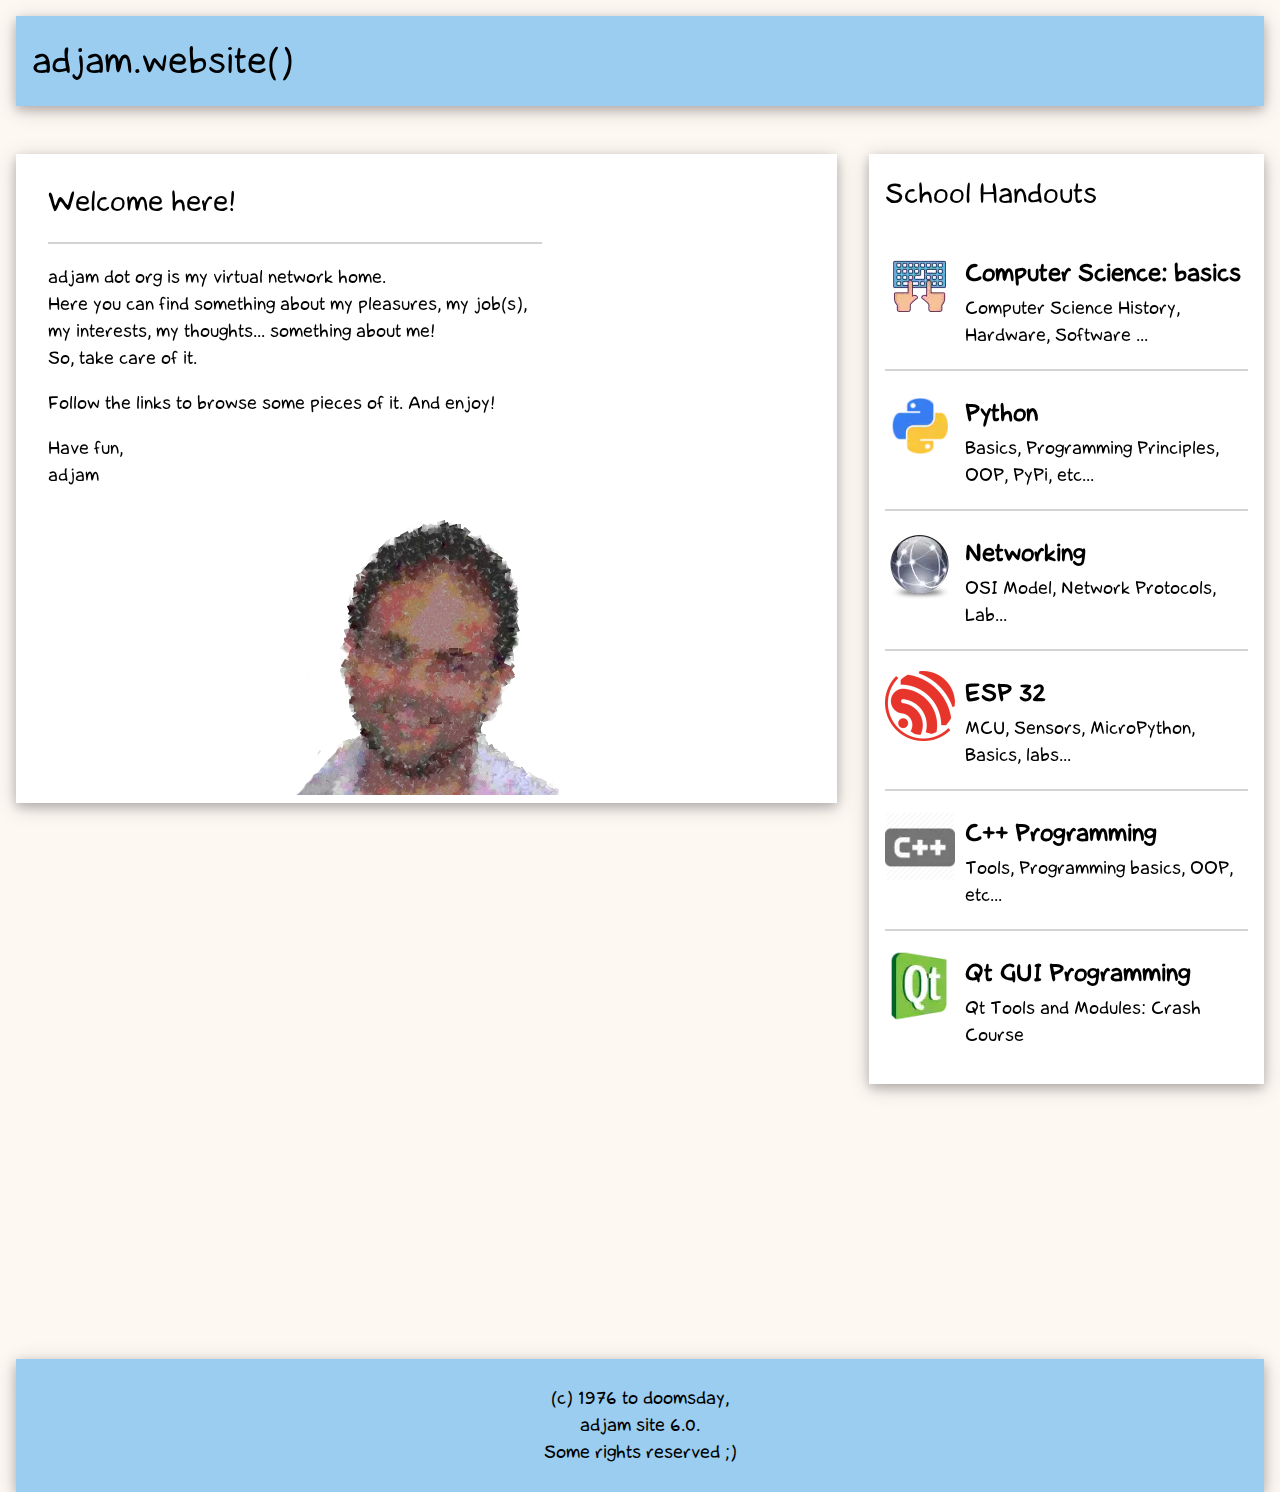
<file: index.html>
<!DOCTYPE html>
<html lang="en">
<head>

<title>adjam site</title>

<!-- META TAGS xxxxxxxxxxxxxxxxxxxxxxxxxxxxxxxxxxxxxxxxxxxxxxxxxxxxxxxxxxxxxxxxxxxxxxxxxxxxxxxxx -->
<meta charset="UTF-8">
<meta name="viewport" content="width=device-width, initial-scale=1">
<meta name="HandheldFriendly" content="true">

<meta name="title" content="adjam site">
<meta name="abstract" content="adjam.org. My own site">
<meta name="author" content="Andrea Diamantini">
<meta name="description" content="This is adjam own site. adjam dot org is my virtual network home. Take care and have fun!">
<meta name="keywords" content="Andrea, Diamantini, adjam, computer science, informatica, school, scuola, programming, networks, software, rekonq, linux, archlinux">

<meta name="robots" content="index,follow">
<meta name="revisit-after" content="15 DAYS">
<meta name="language" content="en">
<meta name="rating" content="safe for kids">


<!-- EXTERNAL FILES AND RESOURCES xxxxxxxxxxxxxxxxxxxxxxxxxxxxxxxxxxxxxxxxxxxxxxxxxxxxxxxxxxxxxxx -->
<link rel="icon" href="/images/adjamlogo.webp" type="image/x-icon">

<!-- AOS CSS. See: https://michalsnik.github.io/aos/ -->
<link href="/aos.css" rel="stylesheet">

<link rel="stylesheet" href="/w3pro.css">

<style>

@font-face {
    font-family: 'AndriCartoon';
    src: url('/AndriCartoon.woff');
    font-weight: normal;
    font-style: normal;
}

/* - - - - - - - - - - tags - - - - - - - - - - */
html {
    height: 100%;
    margin: 0;
    scroll-behavior: smooth;
}

body {
    height: 100%;
    margin: 0;
    padding: 0;
    font-family: 'AndriCartoon', sans-serif;
    font-size: 18px;
    background: #FEF8F3;
}

h1,h2,h3,h4 { font-family: 'AndriCartoon', sans-serif; }

h1,h2 {
    margin: 10px 0px;
    padding: 0;
    font-weight: 400;
}

h1 { font-size:36px; }
h2 { font-size:28px; }

h3 { font-size:24px; font-weight: 400; margin: 4px 0px; }

a, a:link, a:visited, a:hover, a:focus, a:active {
    font-weight: bold;
    text-decoration: none;
}

a:hover { 
    background:rgba(54, 162, 235, 0.5);
}

hr { border:1px solid lightgrey; }

mark { font-weight: bold; }

aside, main, article {
    margin:32px 16px; 
    background:#FFFFFF;
}

article { transition: transform .3s; }
article:hover { transform: scale(0.95); }

/* - - - - - - - - - - classes - - - - - - - - - - */
.centered {
    max-width: 1000px;
    margin: 0px auto;
}

.zoomed {
    transition: transform .2s;
}

.zoomed:hover {
    transform: scale(1.2);
}

/* - - - - - - - - - - colors - - - - - - - - - - */

.adjam_yellow { background:rgba(255, 206,  86, 0.5); }
.adjam_blue   { background:rgba( 54, 162, 235, 0.5); }
.adjam_red    { background:rgba(255,  99, 132, 0.5); }
.adjam_green  { background:rgba( 99, 255,  99 ,0.5); }

</style>

</head>

<!-- xxxxxxxxxxxxxxxxxxxxxxxxxxxxxxxxxxxxxxxxxxxxxxxxxxxxxxxxxxxxxxxxxxxxxxxxxxxxxxxxxxxxxxxxxxxx -->

<body>
 
<header class="w3-card-4 w3-padding w3-margin adjam_blue" data-aos="fade-down">
<h1>adjam.website()</h1>
</header>

<div class="w3-row"> <!-- first row -->

<div class="w3-col s12 m12 l8">

<!-- PRESENTATION - - - - - - - - - - - - - - - - - - - - - - - - - - - - - - - - - - - - - - - - - - - - - - - - - - -->
<main class="w3-card-4 w3-padding" data-aos="zoom-in">
<div class="w3-twothird w3-padding">
<h2>Welcome here!</h2>

<hr>

<p>
adjam dot org is my virtual network home. <br>
Here you can find something about my pleasures, my job(s), my interests, my thoughts... something about me! <br>
So, take care of it.
</p>

<p>
Follow the links to browse some pieces of it. And enjoy!
</p>
    
<p>
Have fun,<br>
adjam      
</p>
</div>

<div class="w3-onethird w3-center">
<br>
<br>
<img src="images/adjam_hacker.webp" alt="adjam hacker(ed)" class="w3-hover-opacity">
<br>
</div>
</main>


<div class="w3-row"> <!-- second row -->

<!-- HALF 1 - - - - - - - - - - - - - - - - - - - - - - - - - - - - - - - - - - - - - - - - - - - - - - - - - -->
<div class="w3-col s12 m12 l6" data-aos="fade-right">


<!-- FIRST xxxxxxxxxxxxxxxxxxxxxxxxxxxxxxxxxxxxxxxxxxxxxxxxxxxxxxxxxxxxxxxxxxxxxxxxxxxxxxxx -->
<article class="w3-card-4 w3-padding adjam_green">
<h2>DEVELOPER</h2>

<p style="text-align: justify">
I'm a software developer working in <mark>C</mark>,<mark>C++</mark>, <mark>Qt/C++</mark> and <mark>Python</mark>.<br>
I also worked (a bit) as a web developer.
</article>

<article class="w3-card-4 w3-padding adjam_green">
<h2>OPENSOURCE CONTRIBUTOR</h2>
<p style="text-align: justify">
I occasionally contribute to <strong><a href="https://github.com/adjamhub?tab=repositories" target="_blank">open source projects</a></strong> and I truly think <mark>everyone should do it</mark> 
(at least once)!
</p>
</article>


</div> <!-- end half 1 -->


<!-- HALF 2 - - - - - - - - - - - - - - - - - - - - - - - - - - - - - - - - - - - - - - - - - - - - - - - - - -->
<div class="w3-col s12 m12 l6" data-aos="fade-up">


<!-- SECOND xxxxxxxxxxxxxxxxxxxxxxxxxxxxxxxxxxxxxxxxxxxxxxxxxxxxxxxxxxxxxxxxxxxxxxxxxxxxxxxx -->
<article class="w3-card-4 w3-padding adjam_yellow">
<h2>TEACHER</h2>

<p style="text-align: justify">
I'm actually working as a <em>computer science teacher</em>:<br> 
<mark>I truly love it!</mark>
</p>
</article>

<article class="w3-card-4 w3-padding adjam_yellow">
<h2>NETWORK ADMIN</h2>

<p style="text-align: justify">
I'm also the <em>network administrator</em> in my school: a big network extended across 2 buildings and with more than 1000 users.
</p>
</article>

</div> <!-- end half 2 -->

</div> <!-- end second row -->


</div> <!-- two third -->

<div class="w3-col s12 m12 l4">

<!-- HANDOUTS xxxxxxxxxxxxxxxxxxxxxxxxxxxxxxxxxxxxxxxxxxxxxxxxxxxxxxxxxxxxxxxxxxxxxxxxxxxxxxxxxxxxx -->
<aside class="w3-card-4 w3-padding" data-aos="fade-left">

<h2>School Handouts</h2>

<br>

<!-- - - - - - - - INFORMATICA DELLE PRIME - - - - - - - - -->
<div class="w3-row">
<div class="w3-col" style="width:80px">
<img src="/images/handouts/info.webp" alt="informatica" class="w3-image zoomed">
</div>

<div class="w3-rest">
<h3><a href="https://adjamhub.github.io/infohandouts/">Computer Science: basics</a></h3>
Computer Science History, Hardware, Software ...
</div>
</div>

<hr>

<!-- - - - - - - - PYTHON - - - - - - - - -->
<div class="w3-row">
<div class="w3-col" style="width:80px">
<img src="/images/handouts/python.webp" alt="python" class="w3-image zoomed">
</div>

<div class="w3-rest">
<h3>
<a href="https://adjamhub.github.io/pyhandouts/">Python</a>
</h3>
Basics, Programming Principles, OOP, PyPi, etc...
</div>
</div>

<hr>

<!-- - - - - - - - RETI - - - - - - - - -->
<div class="w3-row">
<div class="w3-col" style="width:80px">
<img src="/images/handouts/network.webp" alt="network" class="w3-image zoomed">
</div>

<div class="w3-rest">
<h3>
<a href="https://adjamhub.github.io/nethandouts/">Networking</a>
</h3>
OSI Model, Network Protocols, Lab...
</div>
</div>

<hr>


<!-- - - - - - - - ESP32 - - - - - - - - -->
<div class="w3-row">
<div class="w3-col" style="width:80px">
<img src="/images/handouts/esp32.png" alt="ESP 32 logo" class="w3-image zoomed">
</div>

<div class="w3-rest">
<h3><a href="https://dvjlabs.github.io/esp32_course/">ESP 32</a></h3>
MCU, Sensors, MicroPython, Basics, labs...
</div>
</div>

<hr>


<!-- - - - - - - - PROGRAMMAZIONE C++ - - - - - - - - -->
<div class="w3-row">
<div class="w3-col" style="width:80px">
<img src="/images/handouts/c-plus-plus.webp" alt="C++ icon" class="w3-image zoomed">
</div>

<div class="w3-rest">
<h3>
<a target="_blank" href="/old_handouts.html">C++ Programming</a>
</h3>
Tools, Programming basics, OOP, etc...
</div>
</div>

<hr>

<!-- - - - - - - - - - - - Qt - - - - - - - - - - - - - -->
<div class="w3-row">
<div class="w3-col" style="width:80px">
<img src="/images/handouts/qt.webp" alt="Qt icon" class="w3-image zoomed">
</div>

<div class="w3-rest">
<h3>
<a target="_blank" href="/old_handouts.html">Qt GUI Programming</a>
</h3>
Qt Tools and Modules: Crash Course
</div>
</div>

<br>

</aside><!-- handouts -->

</div><!-- end third -->
</div><!-- end first row -->



<!-- FOOTER xxxxxxxxxxxxxxxxxxxxxxxxxxxxxxxxxxxxxxxxxxxxxxxxxxxxxxxxxxxxxxxxxxxxxxxxxxxxxxxxxxxxx -->
<footer class="w3-card-4 w3-padding w3-margin w3-center adjam_blue">
<p>
(c) 1976 to doomsday,<br>
adjam site 6.0.
<br>
Some rights reserved ;)
</p>
</footer>

<!-- JAVASCRIPT xxxxxxxxxxxxxxxxxxxxxxxxxxxxxxxxxxxxxxxxxxxxxxxxxxxxxxxxxxxxxxxxxxxxxxxxxxxxxxxxxxxxx -->
<!-- aos -->
<script src="/aos.js"></script>
<script>

AOS.init({
duration: 800
});

</script>


</body>
</html>
</file>
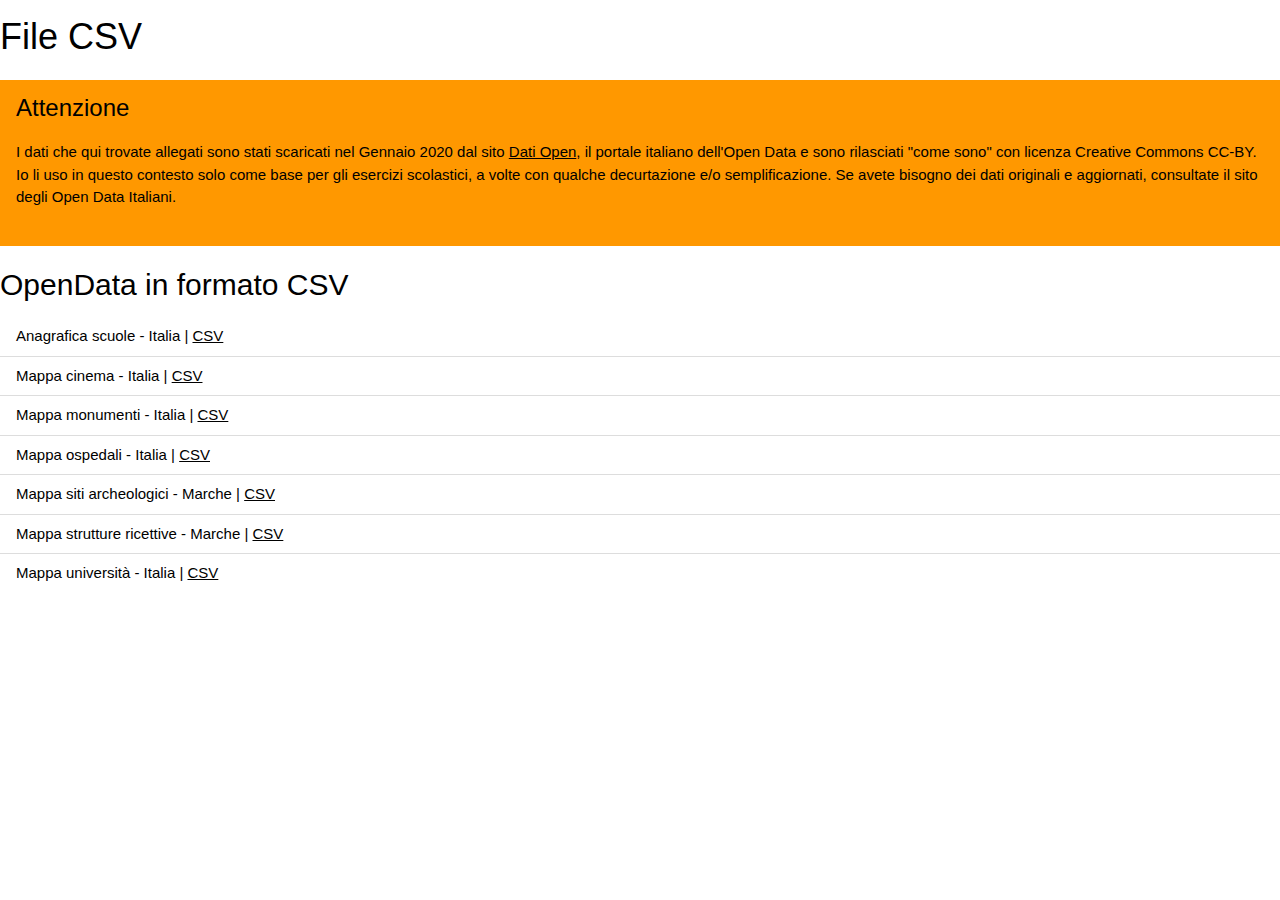
<file: csv/index.html>
<!DOCTYPE html>
<html>
<head>
<title>File CSV</title>

<!-- xxxxxxxxxxxxxxxxxxxxxx META TAGS xxxxxxxxxxxxxxxxxxxxxxxxxxxxxxxxxx -->
<meta charset="UTF-8">
<meta name="viewport" content="width=device-width, initial-scale=1">
<meta name="HandheldFriendly" content="true">

<meta name="title" content="adjam site">
<meta name="abstract" content="adjam.org. My own site">
<meta name="author" content="Andrea Diamantini">
<meta name="description" content="This is adjam own site. adjam dot org is my virtual network home. Take care and have fun!">
<meta name="keywords" content="Andrea, Diamantini, adjam, computer science, informatica, school, scuola, programmin, networks, software, rekonq, linux, archlinux">

<meta name="robots" content="index,follow">
<meta name="revisit-after" content="15 DAYS">
<meta name="language" content="it">
<meta name="rating" content="safe for kids">

<meta http-equiv="reply-to" content="info@adjam.org">

<!-- xxxxxxxxxxxxxxxxxxxxxxxxxxxxxxxxxxxxxxxxxxxxxxxxxxxxxxxxxxxxxxxxxxx -->
<link rel="icon" href="/images/adjamlogo.webp" type="image/x-icon">

<link rel="stylesheet" href="/w3pro.css"> 

<style>

.adjam_orange {
    background: #ff9800;
    color: #000;
}

</style>

</head>

<body>

<h1>File CSV</h1>

<div class="w3-panel adjam_orange">
<h3>Attenzione</h3>
<p>
I dati che qui trovate allegati sono stati scaricati nel Gennaio 2020 dal sito <a href="http://www.datiopen.it/">Dati Open</a>, il portale italiano dell'Open Data
e sono rilasciati "come sono" con licenza Creative Commons CC-BY.<br>
Io li uso in questo contesto solo come base per gli esercizi scolastici, a volte con qualche decurtazione e/o semplificazione. Se avete bisogno dei dati originali e 
aggiornati, consultate il sito degli Open Data Italiani.<br>
<br>
</p>
</div>


<h2>OpenData in formato CSV</h2>

<ul class="w3-ul w3-hoverable">
<li>Anagrafica scuole - Italia | <a href="anagrafica_scuole_IT.csv">CSV</a></li>
<li>Mappa cinema - Italia | <a href="mappa_cinema_IT.csv">CSV</a></li>
<li>Mappa monumenti - Italia | <a href="mappa_monumenti_IT.csv">CSV</a></li>
<li>Mappa ospedali - Italia | <a href="mappa_ospedali_IT.csv">CSV</a></li>
<li>Mappa siti archeologici - Marche | <a href="mappa_archeologici_MA.csv">CSV</a></li>
<li>Mappa strutture ricettive - Marche | <a href="mappa_ricettive_MA.csv">CSV</a></li>
<li>Mappa università - Italia | <a href="mappa_universita_IT.csv">CSV</a></li>
</ul>


</body>
</html>
</file>
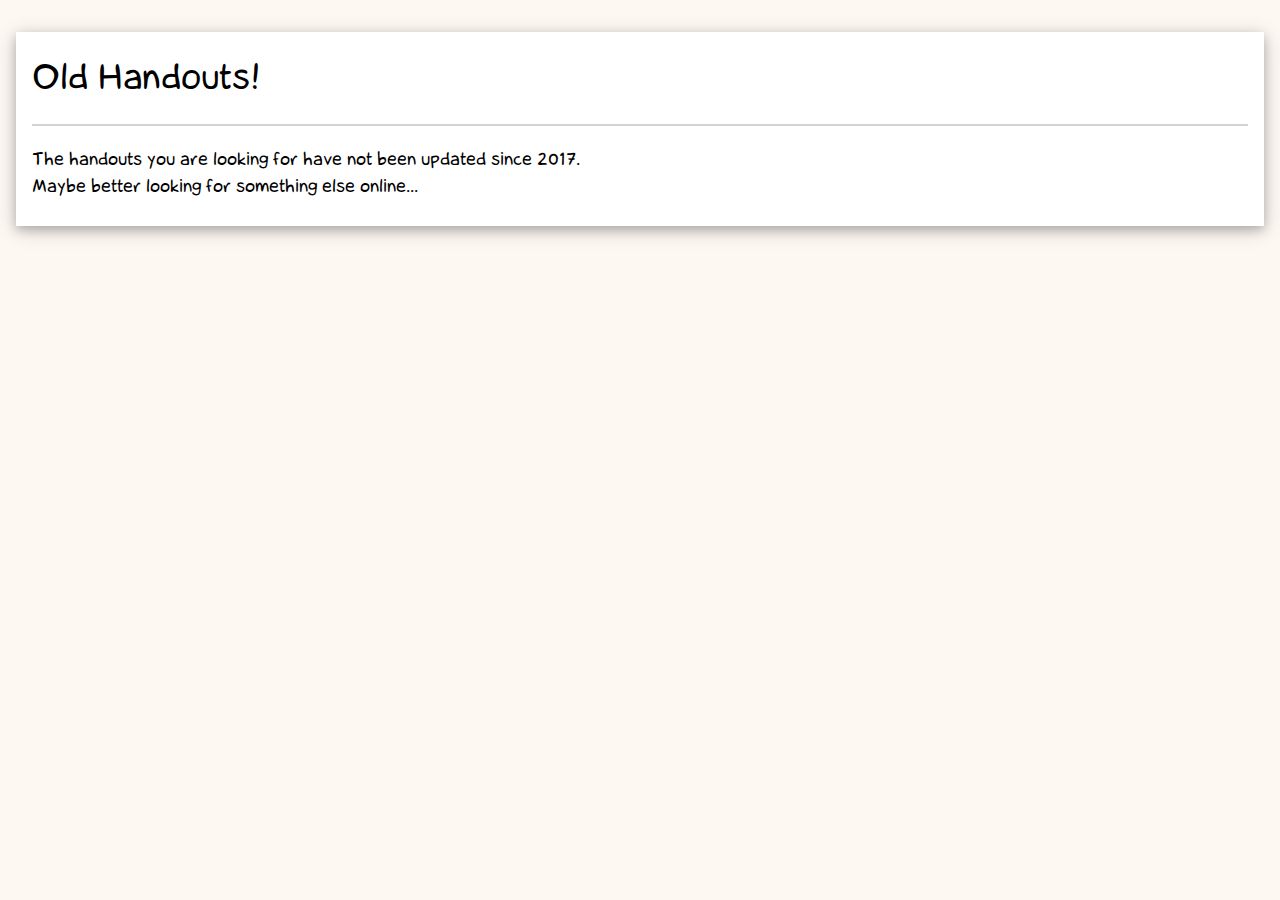
<file: old_handouts.html>
<!DOCTYPE html>
<html lang="en">
<head>

<title>adjam site: old handouts!</title>

<!-- META TAGS xxxxxxxxxxxxxxxxxxxxxxxxxxxxxxxxxxxxxxxxxxxxxxxxxxxxxxxxxxxxxxxxxxxxxxxxxxxxxxxxx -->
<meta charset="UTF-8">
<meta name="viewport" content="width=device-width, initial-scale=1">
<meta name="HandheldFriendly" content="true">

<meta name="title" content="adjam site">
<meta name="abstract" content="adjam.org. My own site">
<meta name="author" content="Andrea Diamantini">
<meta name="description" content="This is adjam own site. adjam dot org is my virtual network home. Take care and have fun!">
<meta name="keywords" content="Andrea, Diamantini, adjam, computer science, informatica, school, scuola, programming, networks, software, rekonq, linux, archlinux">

<meta name="robots" content="index,follow">
<meta name="revisit-after" content="15 DAYS">
<meta name="language" content="en">
<meta name="rating" content="safe for kids">

<meta http-equiv="reply-to" content="info@adjam.org">

<!-- EXTERNAL FILES AND RESOURCES xxxxxxxxxxxxxxxxxxxxxxxxxxxxxxxxxxxxxxxxxxxxxxxxxxxxxxxxxxxxxxx -->
<link rel="icon" href="/images/adjamlogo.webp" type="image/x-icon">

<link rel="stylesheet" href="/w3pro.css">

<style>

@font-face {
    font-family: 'AndriCartoon';
    src: url('/AndriCartoon.woff');
    font-weight: normal;
    font-style: normal;
}

/* --------------------- tags --------------------- */
html {
    height: 100%;
    margin: 0;
    scroll-behavior: smooth;
}

body {
    height: 100%;
    margin: 0;
    padding: 0;
    font-family: 'AndriCartoon', sans-serif;
    font-size: 18px;
    background: #FEF8F3;
}

h1 {
    margin: 10px 0px;
    padding: 0;
    font-family: 'AndriCartoon', sans-serif;
    font-size:36px;
    font-weight: 400;
}

hr { border:1px solid lightgrey; }

main {
    margin:32px 16px; 
    background:#FFFFFF;
}

</style>

</head>

<!-- xxxxxxxxxxxxxxxxxxxxxxxxxxxxxxxxxxxxxxxxxxxxxxxxxxxxxxxxxxxxxxxxxxxxxxxxxxxxxxxxxxxxxxxxxxxx -->

<body>
 

<section class="w3-row"> <!-- first row -->

<div class="w3-col s12 m12 l12">

<!-- PRESENTATION ----------------------------------------------------------------------------------------------------------->
<main class="w3-card-4 w3-padding" data-aos="zoom-in">
<h1>Old Handouts!</h1>

<hr>

<p>
The handouts you are looking for have not been updated since 2017.<br>
Maybe better looking for something else online...
</p>

</main>
</section>


</body>
</html>
</file>
<file: w3pro.css>
﻿/* W3PRO.CSS 4.15 December 2020 by Jan Egil and Borge Refsnes */
html{box-sizing:border-box}*,*:before,*:after{box-sizing:inherit}
/* Extract from normalize.css by Nicolas Gallagher and Jonathan Neal git.io/normalize */
html{-ms-text-size-adjust:100%;-webkit-text-size-adjust:100%}body{margin:0}
article,aside,details,figcaption,figure,footer,header,main,menu,nav,section{display:block}summary{display:list-item}
audio,canvas,progress,video{display:inline-block}progress{vertical-align:baseline}
audio:not([controls]){display:none;height:0}[hidden],template{display:none}
a{background-color:transparent}a:active,a:hover{outline-width:0}
abbr[title]{border-bottom:none;text-decoration:underline;text-decoration:underline dotted}
b,strong{font-weight:bolder}dfn{font-style:italic}mark{background:#ff0;color:#000}
small{font-size:80%}sub,sup{font-size:75%;line-height:0;position:relative;vertical-align:baseline}
sub{bottom:-0.25em}sup{top:-0.5em}figure{margin:1em 40px}img{border-style:none}
code,kbd,pre,samp{font-family:monospace,monospace;font-size:1em}hr{box-sizing:content-box;height:0;overflow:visible}
button,input,select,textarea,optgroup{font:inherit;margin:0}optgroup{font-weight:bold}
button,input{overflow:visible}button,select{text-transform:none}
button,[type=button],[type=reset],[type=submit]{-webkit-appearance:button}
button::-moz-focus-inner,[type=button]::-moz-focus-inner,[type=reset]::-moz-focus-inner,[type=submit]::-moz-focus-inner{border-style:none;padding:0}
button:-moz-focusring,[type=button]:-moz-focusring,[type=reset]:-moz-focusring,[type=submit]:-moz-focusring{outline:1px dotted ButtonText}
fieldset{border:1px solid #c0c0c0;margin:0 2px;padding:.35em .625em .75em}
legend{color:inherit;display:table;max-width:100%;padding:0;white-space:normal}textarea{overflow:auto}
[type=checkbox],[type=radio]{padding:0}
[type=number]::-webkit-inner-spin-button,[type=number]::-webkit-outer-spin-button{height:auto}
[type=search]{-webkit-appearance:textfield;outline-offset:-2px}
[type=search]::-webkit-search-decoration{-webkit-appearance:none}
::-webkit-file-upload-button{-webkit-appearance:button;font:inherit}
/* End extract */
html,body{font-family:Verdana,sans-serif;font-size:15px;line-height:1.5}html{overflow-x:hidden}
h1{font-size:36px}h2{font-size:30px}h3{font-size:24px}h4{font-size:20px}h5{font-size:18px}h6{font-size:16px}
.w3-serif{font-family:serif}.w3-sans-serif{font-family:sans-serif}.w3-cursive{font-family:cursive}.w3-monospace{font-family:monospace}
h1,h2,h3,h4,h5,h6{font-family:"Segoe UI",Arial,sans-serif;font-weight:400;margin:10px 0}.w3-wide{letter-spacing:4px}
hr{border:0;border-top:1px solid #eee;margin:20px 0}
.w3-image{max-width:100%;height:auto}img{vertical-align:middle}a{color:inherit}
.w3-table,.w3-table-all{border-collapse:collapse;border-spacing:0;width:100%;display:table}.w3-table-all{border:1px solid #ccc}
.w3-bordered tr,.w3-table-all tr{border-bottom:1px solid #ddd}.w3-striped tbody tr:nth-child(even){background-color:#f1f1f1}
.w3-table-all tr:nth-child(odd){background-color:#fff}.w3-table-all tr:nth-child(even){background-color:#f1f1f1}
.w3-hoverable tbody tr:hover,.w3-ul.w3-hoverable li:hover{background-color:#ccc}.w3-centered tr th,.w3-centered tr td{text-align:center}
.w3-table td,.w3-table th,.w3-table-all td,.w3-table-all th{padding:8px 8px;display:table-cell;text-align:left;vertical-align:top}
.w3-table th:first-child,.w3-table td:first-child,.w3-table-all th:first-child,.w3-table-all td:first-child{padding-left:16px}
.w3-btn,.w3-button{border:none;display:inline-block;padding:8px 16px;vertical-align:middle;overflow:hidden;text-decoration:none;color:inherit;background-color:inherit;text-align:center;cursor:pointer;white-space:nowrap}
.w3-btn:hover{box-shadow:0 8px 16px 0 rgba(0,0,0,0.2),0 6px 20px 0 rgba(0,0,0,0.19)}
.w3-btn,.w3-button{-webkit-touch-callout:none;-webkit-user-select:none;-khtml-user-select:none;-moz-user-select:none;-ms-user-select:none;user-select:none}   
.w3-disabled,.w3-btn:disabled,.w3-button:disabled{cursor:not-allowed;opacity:0.3}.w3-disabled *,:disabled *{pointer-events:none}
.w3-btn.w3-disabled:hover,.w3-btn:disabled:hover{box-shadow:none}
.w3-badge,.w3-tag{background-color:#000;color:#fff;display:inline-block;padding-left:8px;padding-right:8px;text-align:center}.w3-badge{border-radius:50%}
.w3-ul{list-style-type:none;padding:0;margin:0}.w3-ul li{padding:8px 16px;border-bottom:1px solid #ddd}.w3-ul li:last-child{border-bottom:none}
.w3-tooltip,.w3-display-container{position:relative}.w3-tooltip .w3-text{display:none}.w3-tooltip:hover .w3-text{display:inline-block}
.w3-ripple:active{opacity:0.5}.w3-ripple{transition:opacity 0s}
.w3-input{padding:8px;display:block;border:none;border-bottom:1px solid #ccc;width:100%}
.w3-select{padding:9px 0;width:100%;border:none;border-bottom:1px solid #ccc}
.w3-dropdown-click,.w3-dropdown-hover{position:relative;display:inline-block;cursor:pointer}
.w3-dropdown-hover:hover .w3-dropdown-content{display:block}
.w3-dropdown-hover:first-child,.w3-dropdown-click:hover{background-color:#ccc;color:#000}
.w3-dropdown-hover:hover > .w3-button:first-child,.w3-dropdown-click:hover > .w3-button:first-child{background-color:#ccc;color:#000}
.w3-dropdown-content{cursor:auto;color:#000;background-color:#fff;display:none;position:absolute;min-width:160px;margin:0;padding:0;z-index:1}
.w3-check,.w3-radio{width:24px;height:24px;position:relative;top:6px}
.w3-sidebar{height:100%;width:200px;background-color:#fff;position:fixed!important;z-index:1;overflow:auto}
.w3-bar-block .w3-dropdown-hover,.w3-bar-block .w3-dropdown-click{width:100%}
.w3-bar-block .w3-dropdown-hover .w3-dropdown-content,.w3-bar-block .w3-dropdown-click .w3-dropdown-content{min-width:100%}
.w3-bar-block .w3-dropdown-hover .w3-button,.w3-bar-block .w3-dropdown-click .w3-button{width:100%;text-align:left;padding:8px 16px}
.w3-main,#main{transition:margin-left .4s}
.w3-modal{z-index:3;display:none;padding-top:100px;position:fixed;left:0;top:0;width:100%;height:100%;overflow:auto;background-color:rgb(0,0,0);background-color:rgba(0,0,0,0.4)}
.w3-modal-content{margin:auto;background-color:#fff;position:relative;padding:0;outline:0;width:600px}
.w3-bar{width:100%;overflow:hidden}.w3-center .w3-bar{display:inline-block;width:auto}
.w3-bar .w3-bar-item{padding:8px 16px;float:left;width:auto;border:none;display:block;outline:0}
.w3-bar .w3-dropdown-hover,.w3-bar .w3-dropdown-click{position:static;float:left}
.w3-bar .w3-button{white-space:normal}
.w3-bar-block .w3-bar-item{width:100%;display:block;padding:8px 16px;text-align:left;border:none;white-space:normal;float:none;outline:0}
.w3-bar-block.w3-center .w3-bar-item{text-align:center}.w3-block{display:block;width:100%}
.w3-responsive{display:block;overflow-x:auto}
.w3-container:after,.w3-container:before,.w3-panel:after,.w3-panel:before,.w3-row:after,.w3-row:before,.w3-row-padding:after,.w3-row-padding:before,
.w3-cell-row:before,.w3-cell-row:after,.w3-clear:after,.w3-clear:before,.w3-bar:before,.w3-bar:after{content:"";display:table;clear:both}
.w3-col,.w3-half,.w3-third,.w3-twothird,.w3-threequarter,.w3-quarter{float:left;width:100%}
.w3-col.s1{width:8.33333%}.w3-col.s2{width:16.66666%}.w3-col.s3{width:24.99999%}.w3-col.s4{width:33.33333%}
.w3-col.s5{width:41.66666%}.w3-col.s6{width:49.99999%}.w3-col.s7{width:58.33333%}.w3-col.s8{width:66.66666%}
.w3-col.s9{width:74.99999%}.w3-col.s10{width:83.33333%}.w3-col.s11{width:91.66666%}.w3-col.s12{width:99.99999%}
@media (min-width:601px){.w3-col.m1{width:8.33333%}.w3-col.m2{width:16.66666%}.w3-col.m3,.w3-quarter{width:24.99999%}.w3-col.m4,.w3-third{width:33.33333%}
.w3-col.m5{width:41.66666%}.w3-col.m6,.w3-half{width:49.99999%}.w3-col.m7{width:58.33333%}.w3-col.m8,.w3-twothird{width:66.66666%}
.w3-col.m9,.w3-threequarter{width:74.99999%}.w3-col.m10{width:83.33333%}.w3-col.m11{width:91.66666%}.w3-col.m12{width:99.99999%}}
@media (min-width:993px){.w3-col.l1{width:8.33333%}.w3-col.l2{width:16.66666%}.w3-col.l3{width:24.99999%}.w3-col.l4{width:33.33333%}
.w3-col.l5{width:41.66666%}.w3-col.l6{width:49.99999%}.w3-col.l7{width:58.33333%}.w3-col.l8{width:66.66666%}
.w3-col.l9{width:74.99999%}.w3-col.l10{width:83.33333%}.w3-col.l11{width:91.66666%}.w3-col.l12{width:99.99999%}}
.w3-rest{overflow:hidden}.w3-stretch{margin-left:-16px;margin-right:-16px}
.w3-content,.w3-auto{margin-left:auto;margin-right:auto}.w3-content{max-width:980px}.w3-auto{max-width:1140px}
.w3-cell-row{display:table;width:100%}.w3-cell{display:table-cell}
.w3-cell-top{vertical-align:top}.w3-cell-middle{vertical-align:middle}.w3-cell-bottom{vertical-align:bottom}
.w3-hide{display:none!important}.w3-show-block,.w3-show{display:block!important}.w3-show-inline-block{display:inline-block!important}
@media (max-width:1205px){.w3-auto{max-width:95%}}
@media (max-width:600px){.w3-modal-content{margin:0 10px;width:auto!important}.w3-modal{padding-top:30px}
.w3-dropdown-hover.w3-mobile .w3-dropdown-content,.w3-dropdown-click.w3-mobile .w3-dropdown-content{position:relative}	
.w3-hide-small{display:none!important}.w3-mobile{display:block;width:100%!important}.w3-bar-item.w3-mobile,.w3-dropdown-hover.w3-mobile,.w3-dropdown-click.w3-mobile{text-align:center}
.w3-dropdown-hover.w3-mobile,.w3-dropdown-hover.w3-mobile .w3-btn,.w3-dropdown-hover.w3-mobile .w3-button,.w3-dropdown-click.w3-mobile,.w3-dropdown-click.w3-mobile .w3-btn,.w3-dropdown-click.w3-mobile .w3-button{width:100%}}
@media (max-width:768px){.w3-modal-content{width:500px}.w3-modal{padding-top:50px}}
@media (min-width:993px){.w3-modal-content{width:900px}.w3-hide-large{display:none!important}.w3-sidebar.w3-collapse{display:block!important}}
@media (max-width:992px) and (min-width:601px){.w3-hide-medium{display:none!important}}
@media (max-width:992px){.w3-sidebar.w3-collapse{display:none}.w3-main{margin-left:0!important;margin-right:0!important}.w3-auto{max-width:100%}}
.w3-top,.w3-bottom{position:fixed;width:100%;z-index:1}.w3-top{top:0}.w3-bottom{bottom:0}
.w3-overlay{position:fixed;display:none;width:100%;height:100%;top:0;left:0;right:0;bottom:0;background-color:rgba(0,0,0,0.5);z-index:2}
.w3-display-topleft{position:absolute;left:0;top:0}.w3-display-topright{position:absolute;right:0;top:0}
.w3-display-bottomleft{position:absolute;left:0;bottom:0}.w3-display-bottomright{position:absolute;right:0;bottom:0}
.w3-display-middle{position:absolute;top:50%;left:50%;transform:translate(-50%,-50%);-ms-transform:translate(-50%,-50%)}
.w3-display-left{position:absolute;top:50%;left:0%;transform:translate(0%,-50%);-ms-transform:translate(-0%,-50%)}
.w3-display-right{position:absolute;top:50%;right:0%;transform:translate(0%,-50%);-ms-transform:translate(0%,-50%)}
.w3-display-topmiddle{position:absolute;left:50%;top:0;transform:translate(-50%,0%);-ms-transform:translate(-50%,0%)}
.w3-display-bottommiddle{position:absolute;left:50%;bottom:0;transform:translate(-50%,0%);-ms-transform:translate(-50%,0%)}
.w3-display-container:hover .w3-display-hover{display:block}.w3-display-container:hover span.w3-display-hover{display:inline-block}.w3-display-hover{display:none}
.w3-display-position{position:absolute}
.w3-circle{border-radius:50%}
.w3-round-small{border-radius:2px}.w3-round,.w3-round-medium{border-radius:4px}.w3-round-large{border-radius:8px}.w3-round-xlarge{border-radius:16px}.w3-round-xxlarge{border-radius:32px}
.w3-row-padding,.w3-row-padding>.w3-half,.w3-row-padding>.w3-third,.w3-row-padding>.w3-twothird,.w3-row-padding>.w3-threequarter,.w3-row-padding>.w3-quarter,.w3-row-padding>.w3-col{padding:0 8px}
.w3-container,.w3-panel{padding:0.01em 16px}.w3-panel{margin-top:16px;margin-bottom:16px}
.w3-code,.w3-codespan{font-family:Consolas,"courier new";font-size:16px}
.w3-code{width:auto;background-color:#fff;padding:8px 12px;border-left:4px solid #4CAF50;word-wrap:break-word}
.w3-codespan{color:crimson;background-color:#f1f1f1;padding-left:4px;padding-right:4px;font-size:110%}
.w3-card,.w3-card-2{box-shadow:0 2px 5px 0 rgba(0,0,0,0.16),0 2px 10px 0 rgba(0,0,0,0.12)}
.w3-card-4,.w3-hover-shadow:hover{box-shadow:0 4px 10px 0 rgba(0,0,0,0.2),0 4px 20px 0 rgba(0,0,0,0.19)}
.w3-spin{animation:w3-spin 2s infinite linear}@keyframes w3-spin{0%{transform:rotate(0deg)}100%{transform:rotate(359deg)}}
.w3-animate-fading{animation:fading 10s infinite}@keyframes fading{0%{opacity:0}50%{opacity:1}100%{opacity:0}}
.w3-animate-opacity{animation:opac 0.8s}@keyframes opac{from{opacity:0} to{opacity:1}}
.w3-animate-top{position:relative;animation:animatetop 0.4s}@keyframes animatetop{from{top:-300px;opacity:0} to{top:0;opacity:1}}
.w3-animate-left{position:relative;animation:animateleft 0.4s}@keyframes animateleft{from{left:-300px;opacity:0} to{left:0;opacity:1}}
.w3-animate-right{position:relative;animation:animateright 0.4s}@keyframes animateright{from{right:-300px;opacity:0} to{right:0;opacity:1}}
.w3-animate-bottom{position:relative;animation:animatebottom 0.4s}@keyframes animatebottom{from{bottom:-300px;opacity:0} to{bottom:0;opacity:1}}
.w3-animate-zoom {animation:animatezoom 0.6s}@keyframes animatezoom{from{transform:scale(0)} to{transform:scale(1)}}
.w3-animate-input{transition:width 0.4s ease-in-out}.w3-animate-input:focus{width:100%!important}
.w3-opacity,.w3-hover-opacity:hover{opacity:0.60}.w3-opacity-off,.w3-hover-opacity-off:hover{opacity:1}
.w3-opacity-max{opacity:0.25}.w3-opacity-min{opacity:0.75}
.w3-greyscale-max,.w3-grayscale-max,.w3-hover-greyscale:hover,.w3-hover-grayscale:hover{filter:grayscale(100%)}
.w3-greyscale,.w3-grayscale{filter:grayscale(75%)}.w3-greyscale-min,.w3-grayscale-min{filter:grayscale(50%)}
.w3-sepia{filter:sepia(75%)}.w3-sepia-max,.w3-hover-sepia:hover{filter:sepia(100%)}.w3-sepia-min{filter:sepia(50%)}
.w3-tiny{font-size:10px!important}.w3-small{font-size:12px!important}.w3-medium{font-size:15px!important}.w3-large{font-size:18px!important}
.w3-xlarge{font-size:24px!important}.w3-xxlarge{font-size:36px!important}.w3-xxxlarge{font-size:48px!important}.w3-jumbo{font-size:64px!important}
.w3-left-align{text-align:left!important}.w3-right-align{text-align:right!important}.w3-justify{text-align:justify!important}.w3-center{text-align:center!important}
.w3-border-0{border:0!important}.w3-border{border:1px solid #ccc!important}
.w3-border-top{border-top:1px solid #ccc!important}.w3-border-bottom{border-bottom:1px solid #ccc!important}
.w3-border-left{border-left:1px solid #ccc!important}.w3-border-right{border-right:1px solid #ccc!important}
.w3-topbar{border-top:6px solid #ccc!important}.w3-bottombar{border-bottom:6px solid #ccc!important}
.w3-leftbar{border-left:6px solid #ccc!important}.w3-rightbar{border-right:6px solid #ccc!important}
.w3-section,.w3-code{margin-top:16px!important;margin-bottom:16px!important}
.w3-margin{margin:16px!important}.w3-margin-top{margin-top:16px!important}.w3-margin-bottom{margin-bottom:16px!important}
.w3-margin-left{margin-left:16px!important}.w3-margin-right{margin-right:16px!important}
.w3-padding-small{padding:4px 8px!important}.w3-padding{padding:8px 16px!important}.w3-padding-large{padding:12px 24px!important}
.w3-padding-16{padding-top:16px!important;padding-bottom:16px!important}.w3-padding-24{padding-top:24px!important;padding-bottom:24px!important}
.w3-padding-32{padding-top:32px!important;padding-bottom:32px!important}.w3-padding-48{padding-top:48px!important;padding-bottom:48px!important}
.w3-padding-64{padding-top:64px!important;padding-bottom:64px!important}
.w3-padding-top-64{padding-top:64px!important}.w3-padding-top-48{padding-top:48px!important}
.w3-padding-top-32{padding-top:32px!important}.w3-padding-top-24{padding-top:24px!important}
.w3-left{float:left!important}.w3-right{float:right!important}
.w3-button:hover{color:#000!important;background-color:#ccc!important}
.w3-transparent,.w3-hover-none:hover{background-color:transparent!important}
.w3-hover-none:hover{box-shadow:none!important}
</file>
